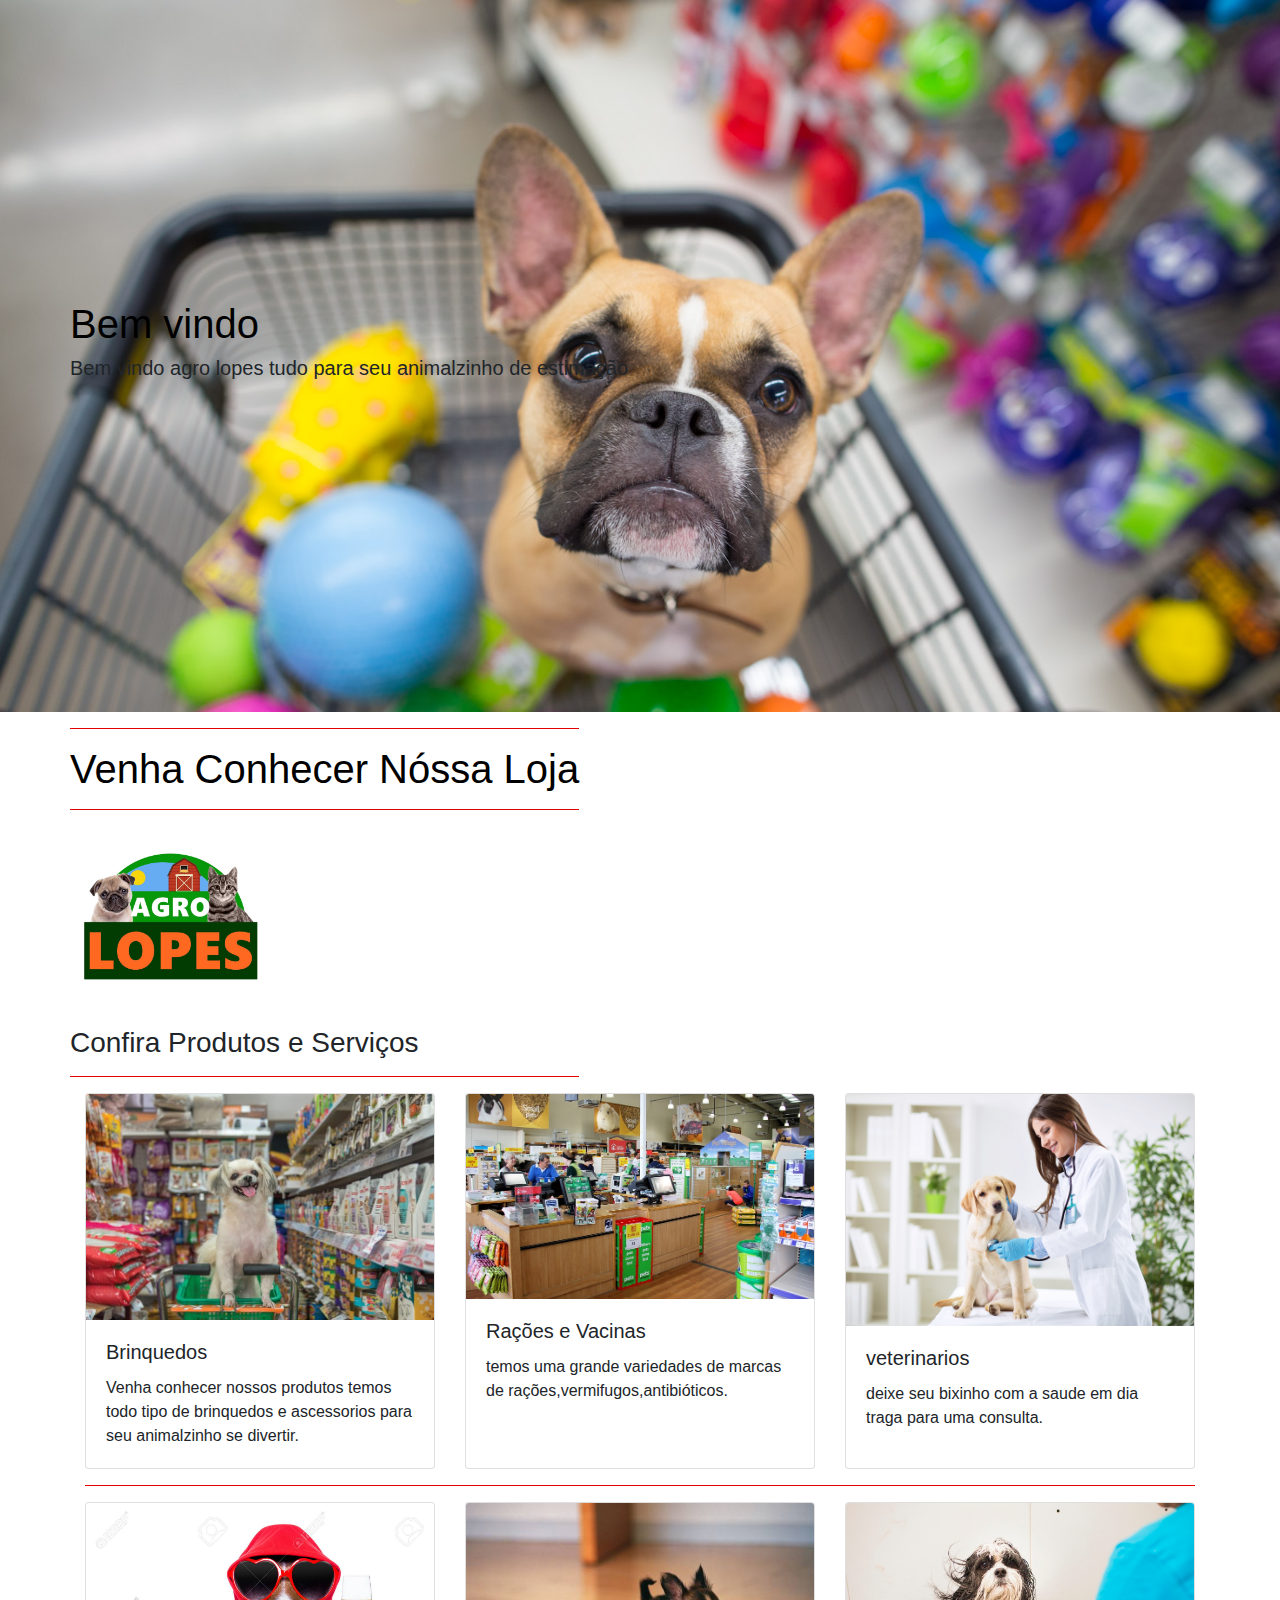
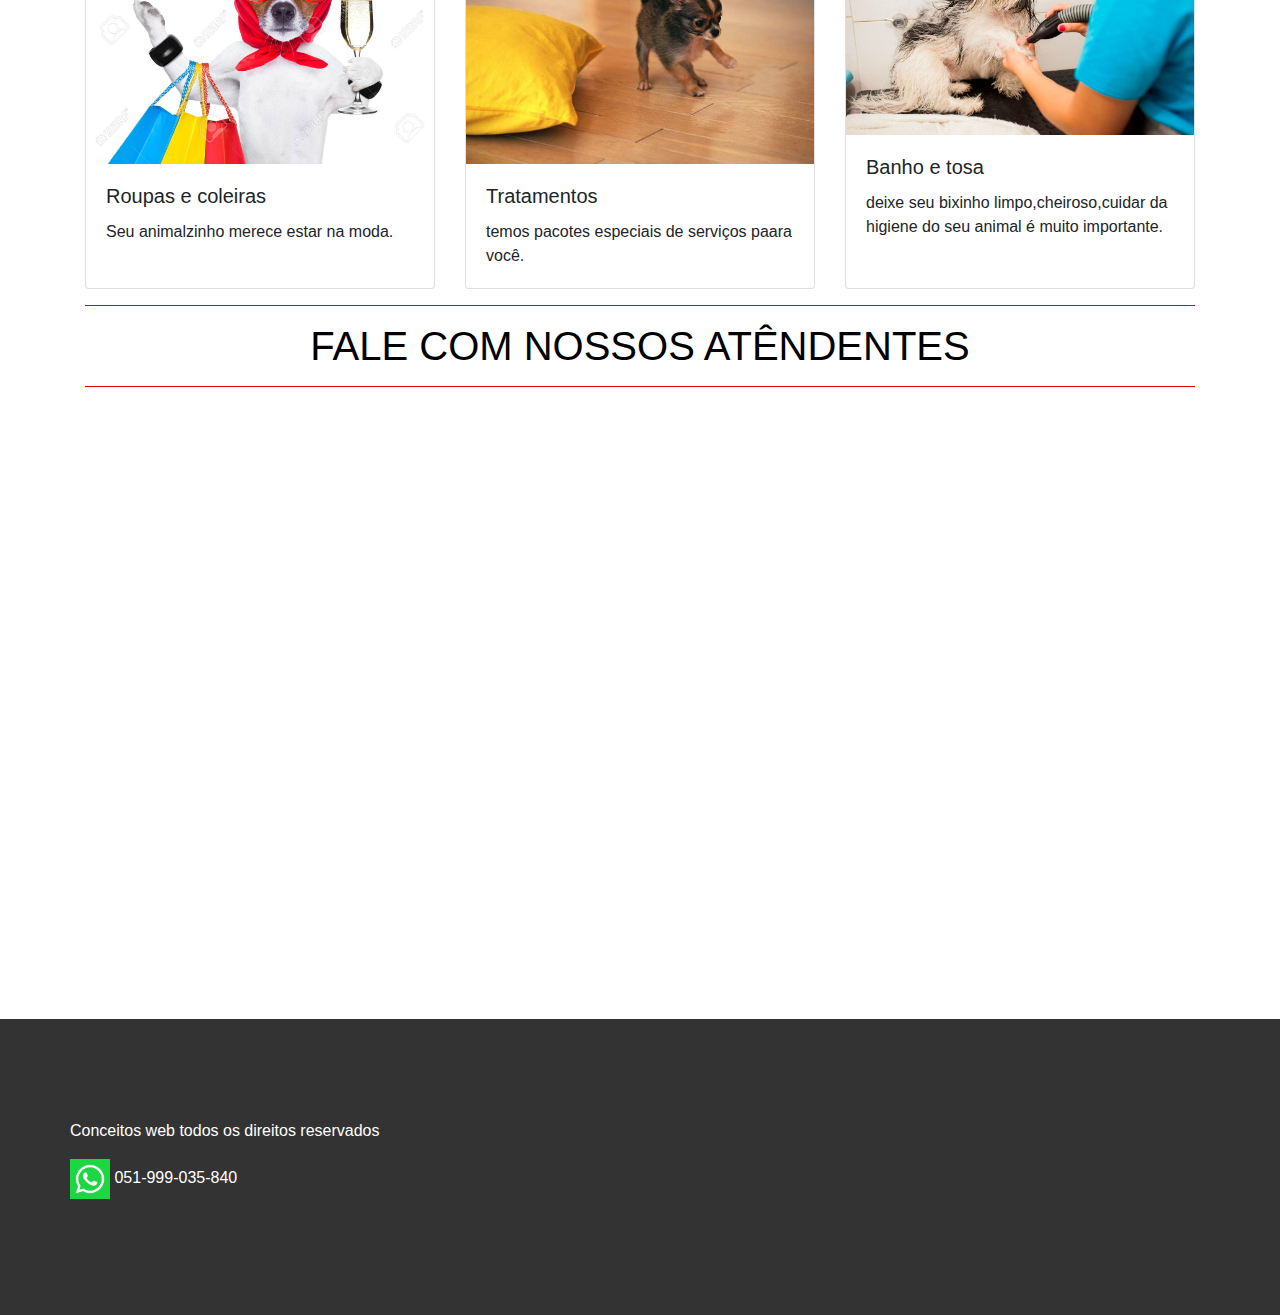
<file: index.html>
<!doctype html>
<html lang="pt-br">
<head>
  <!-- Required meta tags -->
  <meta charset="utf-8">
  <meta name="viewport" content="width=device-width, initial-scale=1, shrink-to-fit=no">

  <!-- Bootstrap CSS -->
  <link rel="stylesheet" href="https://stackpath.bootstrapcdn.com/bootstrap/4.3.1/css/bootstrap.min.css" integrity="sha384-ggOyR0iXCbMQv3Xipma34MD+dH/1fQ784/j6cY/iJTQUOhcWr7x9JvoRxT2MZw1T" crossorigin="anonymous">

  <title> Pet Feliz</title>
  <link rel="stylesheet" type="text/css" href="estilo2.css">
  <link rel="stylesheet" type="text/css" href="estilo.css">
  <link rel="stylesheet" type="text/css" href="img.css">
</head>
<body>
 <SECTION class="header-site">
  <div class="container"align-center>
    <div class="row">
      <div class="col-xs-12">
        <h1 text-center> Bem vindo </h1>

        <h2 class="lead text-center"align-center><b> Bem vindo agro lopes tudo para seu animalzinho de estimação</b></h2>
        
      </div>
    </div>
  </div>
  <br>

</SECTION>
<section class="content-site">
  <div class="container">
    <div class="row">
      <div class="col-xs=12 align-center">
        <hr>
        <h1 class="text-center">Venha Conhecer Nóssa Loja</h1>
        <hr>
        <img src="agro---pesca-lopes-2096_2096.jpeg"width="200"heigth="200">
        <h3>Confira Produtos e Serviços </h3>
        <hr>
      </div>
    </div>


    <!--primeira div com imagem-->
    <div class="card-deck">
      <div class="card">
        <div class="zoom">
        <img src="06.jpg" class="card-img-top"title="oi ricardo" alt="..."width="200"heigth="200">
      </div>
        <div class="card-body">
          <h5 class="card-title">Brinquedos</h5>
          <p class="card-text">Venha conhecer nossos produtos temos todo tipo de brinquedos e ascessorios para seu animalzinho se divertir.</p>
          
        </div>
      </div>
      <div class="card">
        <div class="zoom">
        <img src="04.jpg" width="200"class="card-img-top" alt="..."width="200"heigth="200">
      </div>
        <div class="card-body">
          <h5 class="card-title">Rações e Vacinas</h5>
          <p class="card-text">temos uma grande variedades de marcas de rações,vermifugos,antibióticos.</p>

        </div>
      </div>
      <div class="card">
        <div class="zoom">
        <img src="05.jpg" class="card-img-top" alt="..."width="200"heigth="200">
      </div>
        <div class="card-body">
          <h5 class="card-title">veterinarios</h5>
          <p class="card-text">deixe seu bixinho com a saude em dia traga para uma consulta.</p>
          
        </div>
      </div>
    </div>
    <hr>
    <div>
     <div class="card-deck">
      <div class="card">
        <div class="zoom">
        <img src="07.jpg" class="card-img-top"title="oi ricardo" alt="..."width="200"heigth="200">
      </div>
        <div class="card-body">
          <h5 class="card-title">Roupas e coleiras</h5>
          <p class="card-text">Seu animalzinho merece estar na moda.</p>
          
        </div>
      </div>
      <div class="card">
        <div class="">
          <div class="zoom">
        <img src="09.jpg" width="200"class="card-img-top" alt="..."width="200"heigth="200">
      </div>
      </div>
        <div class="card-body">
          <h5 class="card-title">Tratamentos</h5>
          <p class="card-text">temos pacotes especiais de serviços paara você.</p>

        </div>
      </div>
      <div class="card">
        <div class="">
          <div class="zoom">
        <img src="10.jpg"heigth="200" class="card-img-top" alt="..."width="200"heigth="200">
      </div>
      </div>
        <div class="card-body">
          <h5 class="card-title">Banho e tosa</h5>
          <p class="card-text">deixe seu bixinho limpo,cheiroso,cuidar da higiene do seu animal é muito importante.</p>
          
        </div>
      </div>
    </div>
    <hr>
    <h1 class="text-center"> FALE COM NOSSOS ATÊNDENTES</h1>
    <hr>
  </div>
</section>
<!--terceira section do paralax-->
<SECTION class="img-site ">
  <div class="container">
    <div class="row">
     <div class="col-xs=12">
      <p></p>
    </div>
  </div>
</div>


</SECTION>
<!-- rodapé da pagina-->
<SECTION class="footer-site">
  <div class="container">
    <div class="row">
      <div class="col-mx-12">
        <p class="text-center"> Conceitos web todos os direitos reservados</p>
        <p> <img src="fone.png" width="40"heigth="30">  051-999-035-840</p>
      </div>
    </div>
  </div>

</SECTION>
<!-- Optional JavaScript -->
<!-- jQuery first, then Popper.js, then Bootstrap JS -->
<script src="https://code.jquery.com/jquery-3.3.1.slim.min.js" integrity="sha384-q8i/X+965DzO0rT7abK41JStQIAqVgRVzpbzo5smXKp4YfRvH+8abtTE1Pi6jizo" crossorigin="anonymous"></script>
<script src="https://cdnjs.cloudflare.com/ajax/libs/popper.js/1.14.7/umd/popper.min.js" integrity="sha384-UO2eT0CpHqdSJQ6hJty5KVphtPhzWj9WO1clHTMGa3JDZwrnQq4sF86dIHNDz0W1" crossorigin="anonymous"></script>
<script src="https://stackpath.bootstrapcdn.com/bootstrap/4.3.1/js/bootstrap.min.js" integrity="sha384-JjSmVgyd0p3pXB1rRibZUAYoIIy6OrQ6VrjIEaFf/nJGzIxFDsf4x0xIM+B07jRM" crossorigin="anonymous"></script>
</body>
</html>
</file>
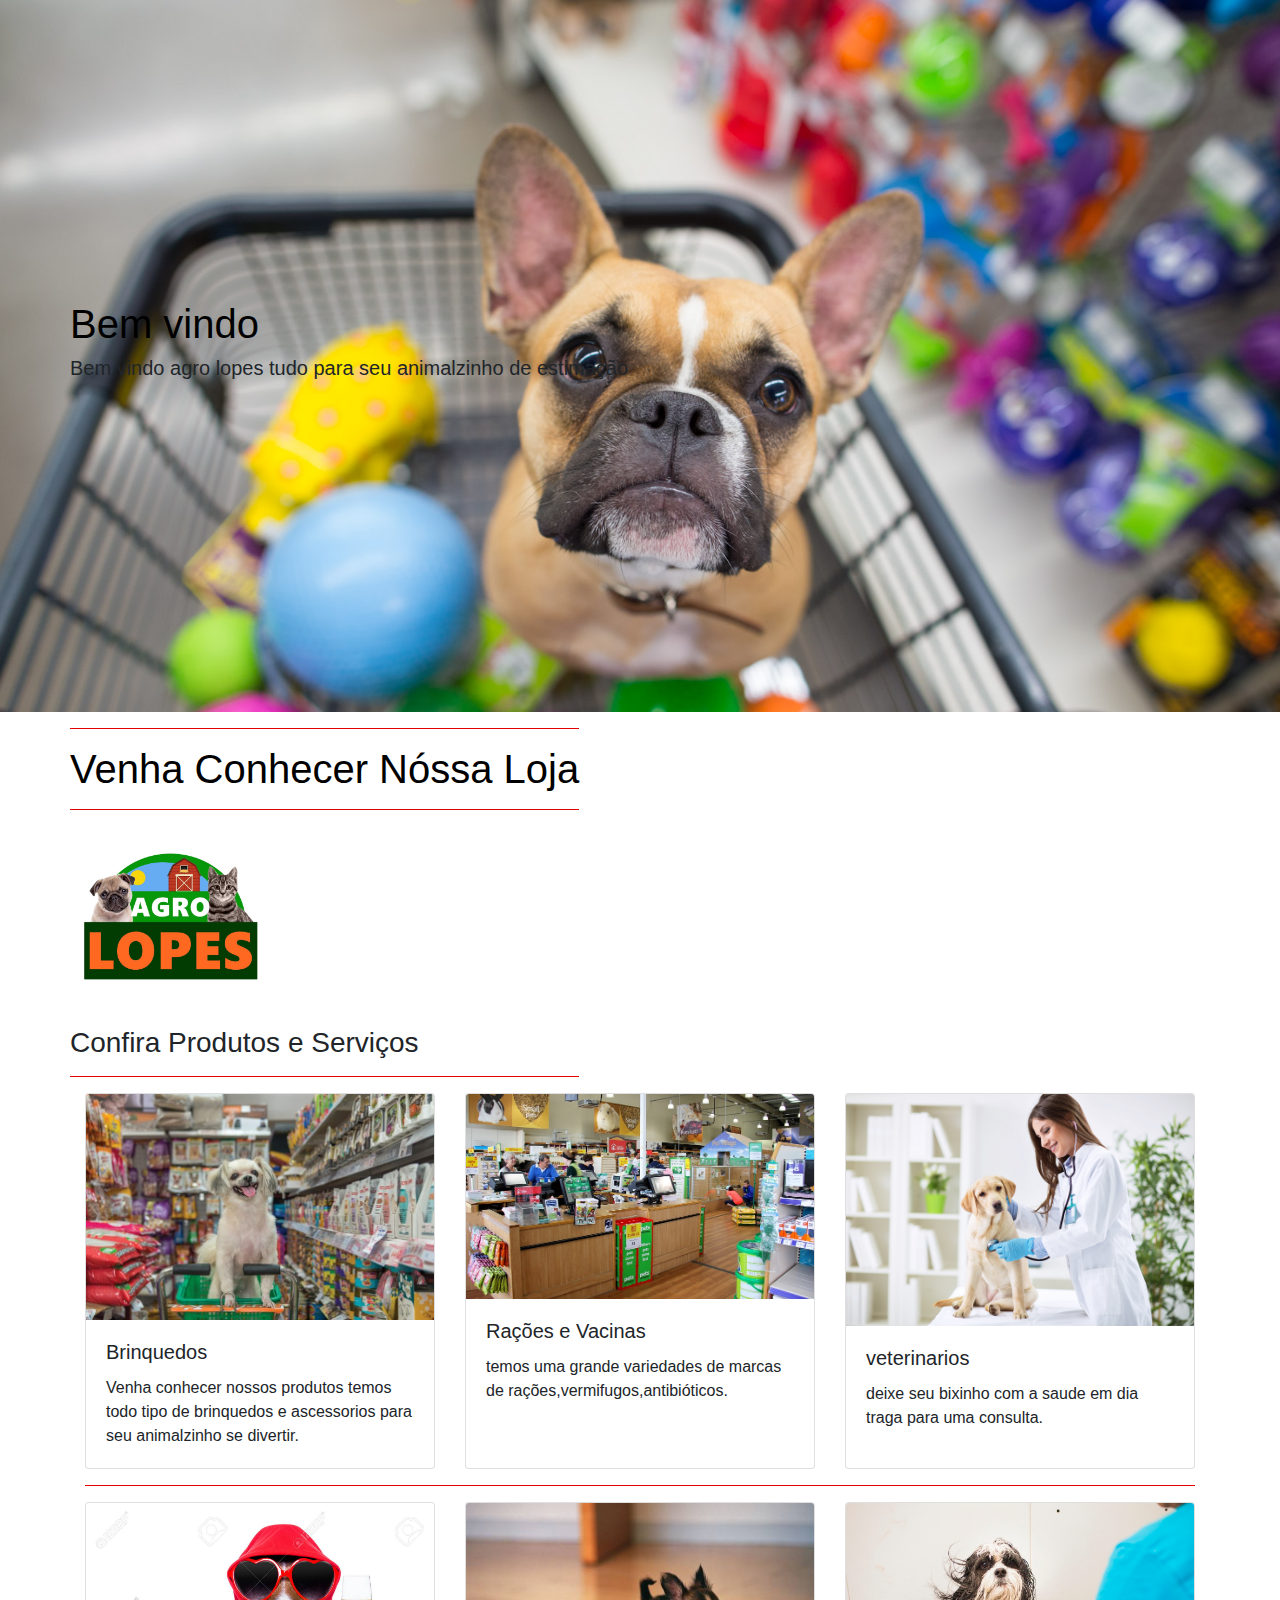
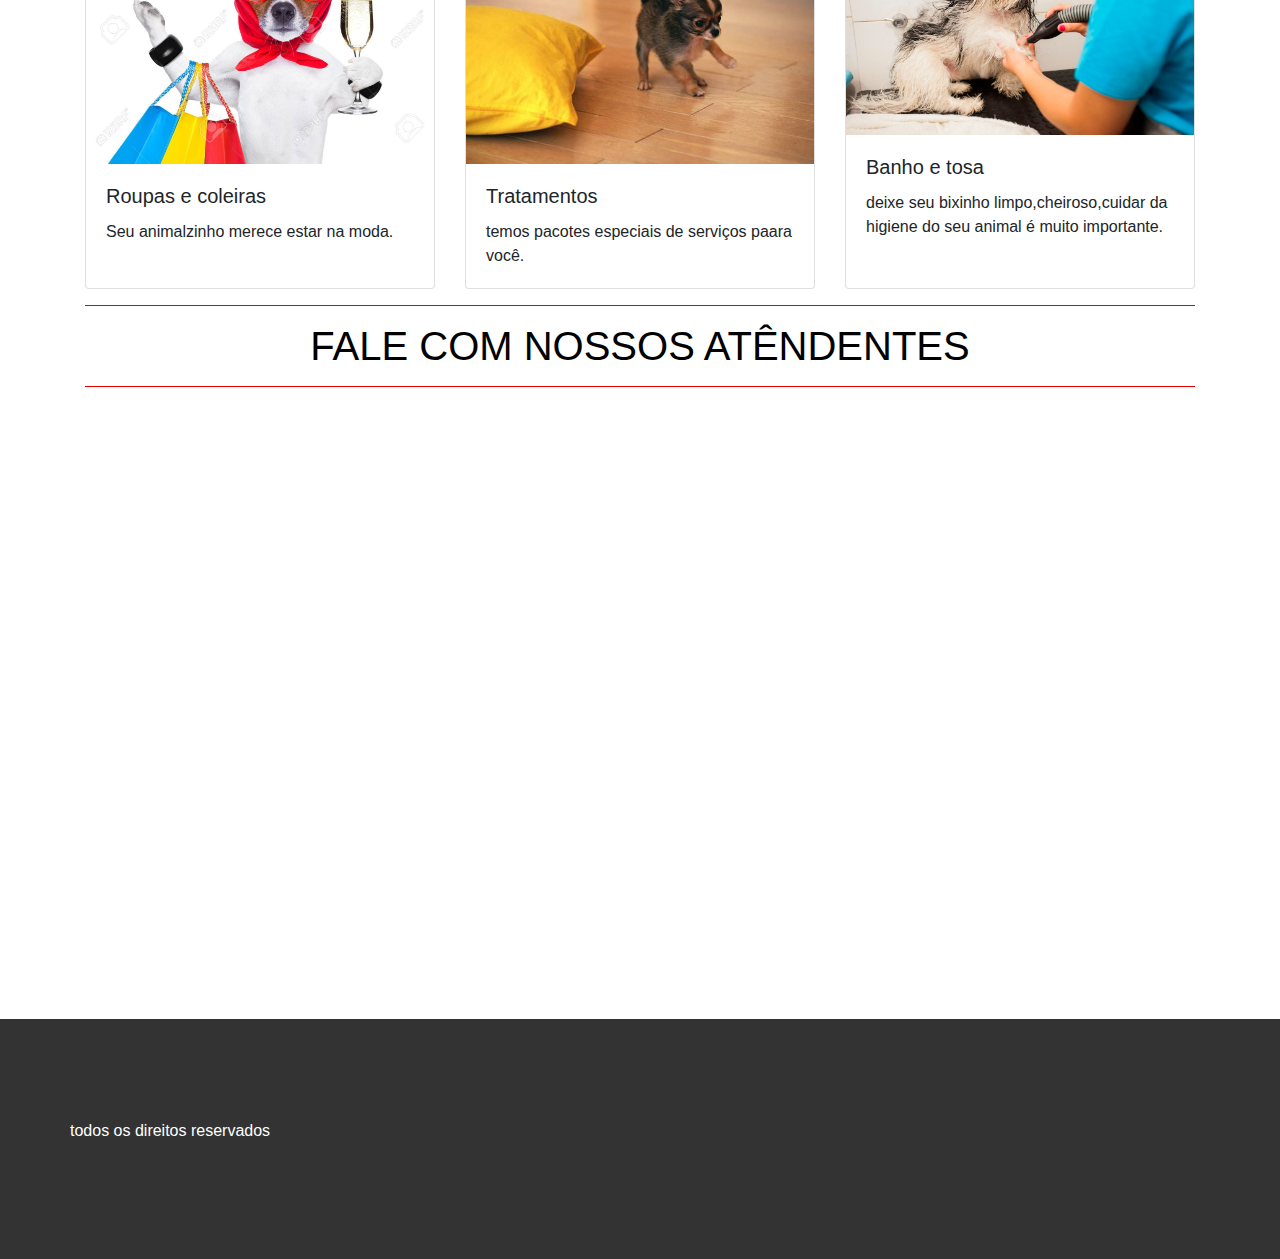
<file: petshop.html>
<!doctype html>
<html lang="pt-br">
<head>
  <!-- Required meta tags -->
  <meta charset="utf-8">
  <meta name="viewport" content="width=device-width, initial-scale=1, shrink-to-fit=no">

  <!-- Bootstrap CSS -->
  <link rel="stylesheet" href="https://stackpath.bootstrapcdn.com/bootstrap/4.3.1/css/bootstrap.min.css" integrity="sha384-ggOyR0iXCbMQv3Xipma34MD+dH/1fQ784/j6cY/iJTQUOhcWr7x9JvoRxT2MZw1T" crossorigin="anonymous">

  <title> Pet Feliz</title>
  <link rel="stylesheet" type="text/css" href="estilo2.css">
  <link rel="stylesheet" type="text/css" href="estilo.css">
</head>
<body>
 <SECTION class="header-site">
  <div class="container"align-center>
    <div class="row">
      <div class="col-xs-12">
        <h1 text-center> Bem vindo </h1>

        <h2 class="lead text-center"align-center><b> Bem vindo agro lopes tudo para seu animalzinho de estimação</b></h2>
        
      </div>
    </div>
  </div>
  <br>

</SECTION>
<section class="content-site">
  <div class="container">
    <div class="row">
      <div class="col-xs=12 align-center">
        <hr>
        <h1 class="text-center">Venha Conhecer Nóssa Loja</h1>
        <hr>
        <img src="agro---pesca-lopes-2096_2096.jpeg"width="200"heigth="200">
        <h3>Confira Produtos e Serviços </h3>
        <hr>
      </div>
    </div>


    <!--primeira div com imagem-->
    <div class="card-deck">
      <div class="card">
        <img src="06.jpg" class="card-img-top"title="oi ricardo" alt="..."width="200"heigth="200">
        <div class="card-body">
          <h5 class="card-title">Brinquedos</h5>
          <p class="card-text">Venha conhecer nossos produtos temos todo tipo de brinquedos e ascessorios para seu animalzinho se divertir.</p>
          
        </div>
      </div>
      <div class="card">
        <img src="04.jpg" width="200"class="card-img-top" alt="..."width="200"heigth="200">
        <div class="card-body">
          <h5 class="card-title">Rações e Vacinas</h5>
          <p class="card-text">temos uma grande variedades de marcas de rações,vermifugos,antibióticos.</p>
        
        </div>
      </div>
      <div class="card">
        <img src="05.jpg" class="card-img-top" alt="..."width="200"heigth="200">
        <div class="card-body">
          <h5 class="card-title">veterinarios</h5>
          <p class="card-text">deixe seu bixinho com a saude em dia traga para uma consulta.</p>
          
        </div>
      </div>
    </div>
<hr>
<div>
   <div class="card-deck">
      <div class="card">
        <img src="07.jpg" class="card-img-top"title="oi ricardo" alt="..."width="200"heigth="200">
        <div class="card-body">
          <h5 class="card-title">Roupas e coleiras</h5>
          <p class="card-text">Seu animalzinho merece estar na moda.</p>
          
        </div>
      </div>
      <div class="card">
        <img src="09.jpg" width="200"class="card-img-top" alt="..."width="200"heigth="200">
        <div class="card-body">
          <h5 class="card-title">Tratamentos</h5>
          <p class="card-text">temos pacotes especiais de serviços paara você.</p>
        
        </div>
      </div>
      <div class="card">
        <img src="10.jpg"heigth="200" class="card-img-top" alt="..."width="200"heigth="200">
        <div class="card-body">
          <h5 class="card-title">Banho e tosa</h5>
          <p class="card-text">deixe seu bixinho limpo,cheiroso,cuidar da higiene do seu animal é muito importante.</p>
          
        </div>
      </div>
    </div>
    <hr>
   <h1 class="text-center"> FALE COM NOSSOS ATÊNDENTES</h1>
   <hr>
</div>
  </section>
  <!--terceira section do paralax-->
  <SECTION class="img-site ">
    <div class="container">
      <div class="row">
       <div class="col-xs=12">
       
        <p></p>
      </div>


    </div>


  </div>


</SECTION>
<!-- rodapé da pagina-->
<SECTION class="footer-site">
  <div class="container">
    <div class="row">
      <div class="col-mx-12">
        <p class="text-center">todos os direitos reservados</p>


      </div>


    </div>


  </div>

</SECTION>
<!-- Optional JavaScript -->
<!-- jQuery first, then Popper.js, then Bootstrap JS -->
<script src="https://code.jquery.com/jquery-3.3.1.slim.min.js" integrity="sha384-q8i/X+965DzO0rT7abK41JStQIAqVgRVzpbzo5smXKp4YfRvH+8abtTE1Pi6jizo" crossorigin="anonymous"></script>
<script src="https://cdnjs.cloudflare.com/ajax/libs/popper.js/1.14.7/umd/popper.min.js" integrity="sha384-UO2eT0CpHqdSJQ6hJty5KVphtPhzWj9WO1clHTMGa3JDZwrnQq4sF86dIHNDz0W1" crossorigin="anonymous"></script>
<script src="https://stackpath.bootstrapcdn.com/bootstrap/4.3.1/js/bootstrap.min.js" integrity="sha384-JjSmVgyd0p3pXB1rRibZUAYoIIy6OrQ6VrjIEaFf/nJGzIxFDsf4x0xIM+B07jRM" crossorigin="anonymous"></script>
</body>
</html>
</file>
<file: estilo2.css>
h1{color: black;}
hr{ background-color: red;  border: red: 2px;color: red;}
body{background-color: ;}
</file>
<file: estilo.css>
.header-site{ background-image:url(02.jpg);background-position: center;top;background-repeat:no-repeat;background-size:cover;background-attachment: fixed; ;padding-top: 300px;padding-bottom: 300px;
}.contetnt-site{padding-top: 200px;padding-bottom: 200px;}
.img-site{background-image:url(03.jpg);background-position: center;top;background-repeat:no-repeat;background-size:cover;background-attachment: fixed;color: #ccc ;padding-top: 300px;padding-bottom: 300px;}
.footer-site{background-color: #333333;color: #fff;padding-top: 100px;padding-bottom: 100px;}
</file>
<file: img.css>
.zoom{
	overflow: hidden;
}
.zoom img{
	max-width: 100%;
	-moz- transition: all 0.3s;
	-webkit-transition:all 0.3s;
	transition: all 0.3s
}
.zoom:hover img{
	-moz-transform:scale(1.1);
	-webkit-transform:scale(1.1);
	transform: scale(1.1);
}
.text{
	position: absolute;
	left: 5%;
	right: 5%;
	bottom: 20px;
	z-index: 10;
	padding-top: 20px;
	padding-bottom: 20px;
	color: #ffff;
	text-align: center;
	font-weight: 700;
	text-shadow: 0 1px 3px rgb(0,0,0,0.6)

}
</file>
